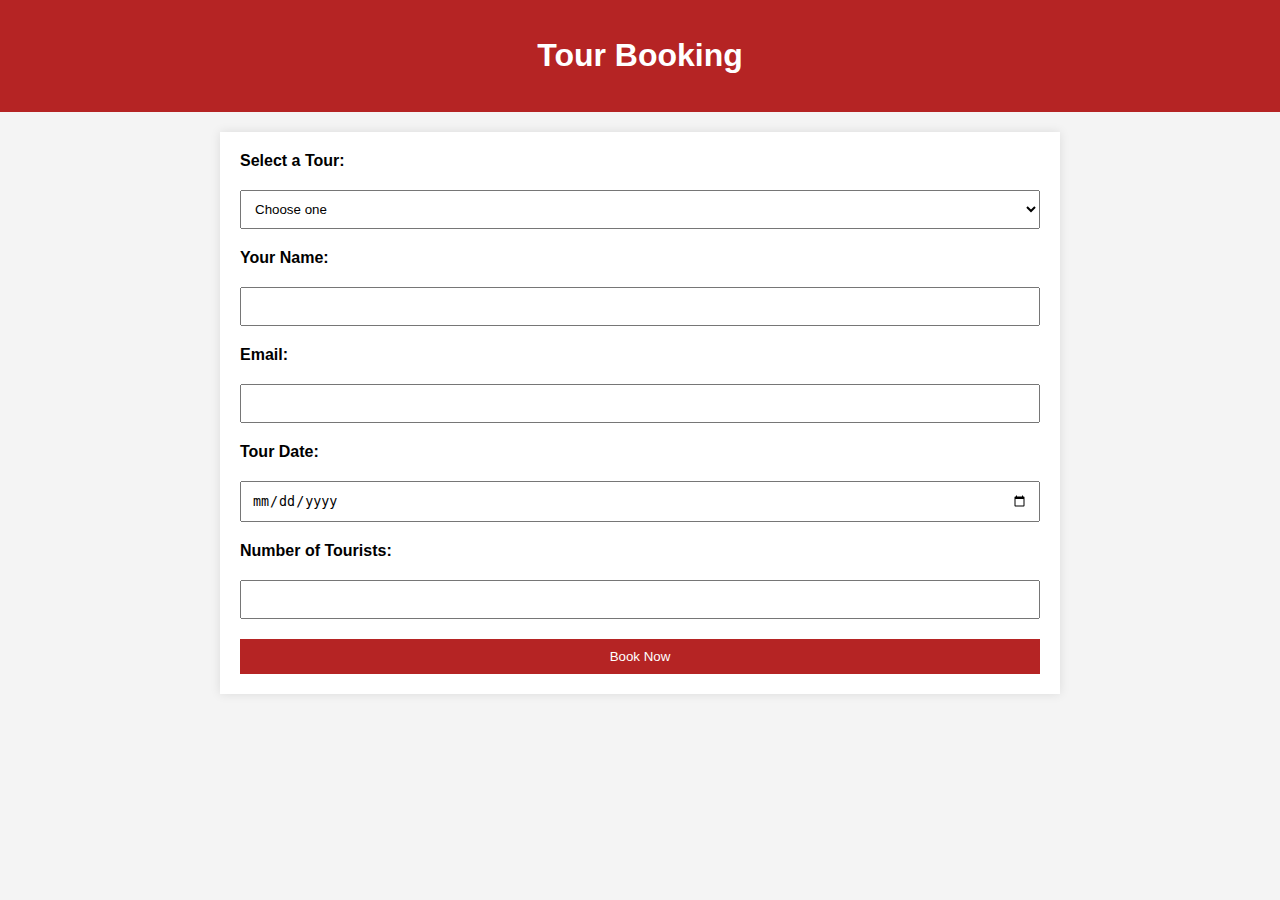
<file: booking.html>
<!DOCTYPE html>
<html lang="en">
<head>
    <meta charset="UTF-8">
    <meta name="viewport" content="width=device-width, initial-scale=1.0">
    <title>Tour Booking</title>
    <link rel="stylesheet" href="booking.css">
</head>
<body>

    <header>
        <h1>Tour Booking</h1>
    </header>

    <main>
        <form>
            <label for="tour">Select a Tour:</label>
            <select id="tour" name="tour">
                <option>Choose one</option>
                <option value="tour1">The Wild Forest</option>
                <option value="tour2">Along The River</option>
                <option value="tour3">The Island Beach</option>
            </select>

            <label for="name">Your Name:</label>
            <input type="text" id="name" name="name" required>

            <label for="email">Email:</label>
            <input type="email" id="email" name="email" required>

            <label for="date">Tour Date:</label>
            <input type="date" id="date" name="date" required>

            <label for="tourists">Number of Tourists:</label>
            <input type="number" id="tourists" name="tourists" min="1" required>

            <button type="submit">Book Now</button>
        </form>
    </main>

</body>
</html>
</file>
<file: booking.css>
body {
    font-family: Arial, sans-serif;
    background-color: #f4f4f4;
    margin: 0;
    padding: 0;
}

header {
    background-color: #b52424;
    color: #fff;
    text-align: center;
    padding: 1em 0;
}

main {
    max-width: 800px;
    margin: 20px auto;
    padding: 20px;
    background-color: #fff;
    box-shadow: 0 0 10px rgba(0, 0, 0, 0.1);
}

form {
    display: grid;
    grid-gap: 20px;
}

label {
    font-weight: bold;
}

input, select {
    width: 100%;
    padding: 10px;
    box-sizing: border-box;
}

button {
    background-color: #b52424;
    color: #fff;
    padding: 10px;
    cursor: pointer;
    border: none;
}
</file>
